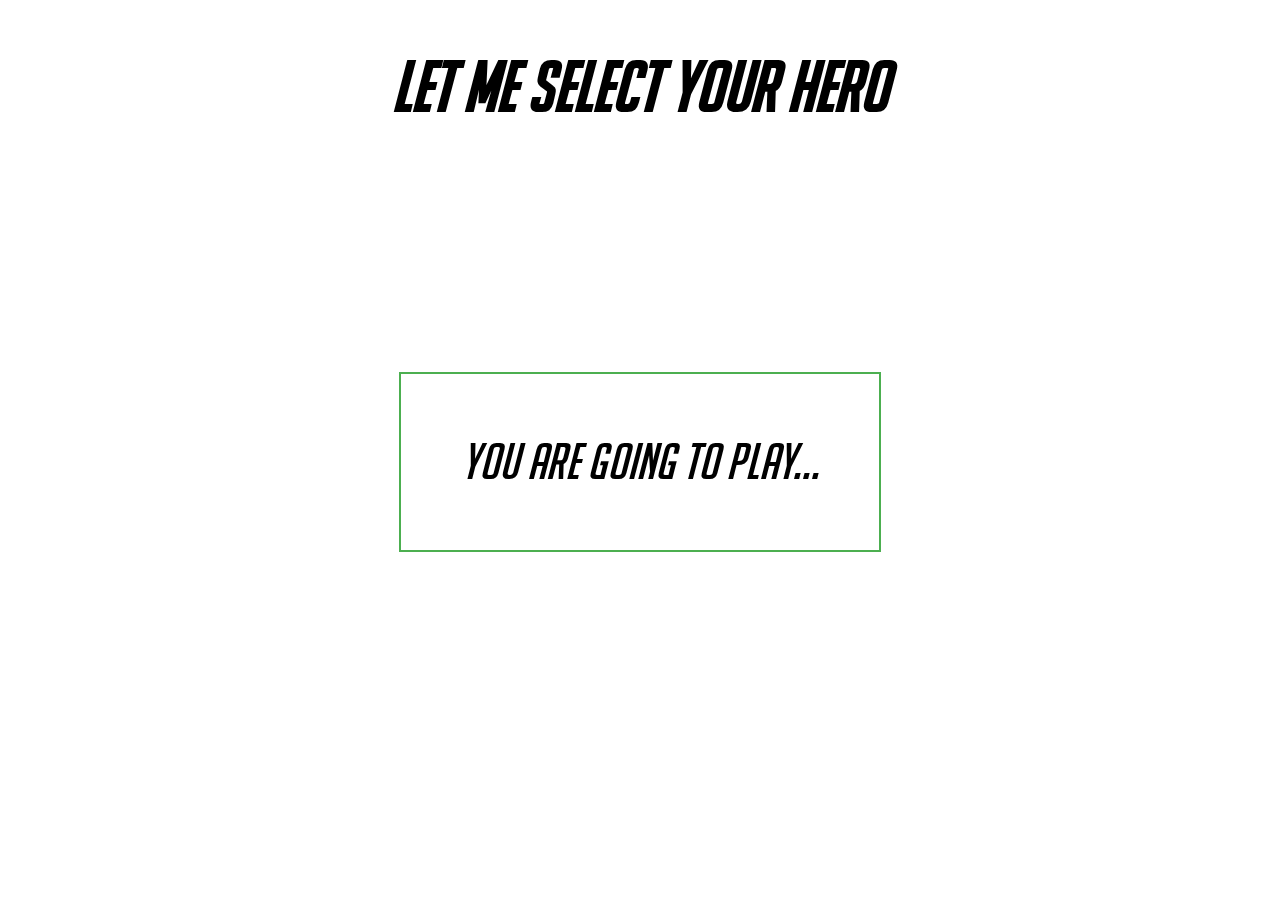
<file: index.html>
<!DOCTYPE html>
<html>
<head>
	<Title>Which hero am I picking?</title>
	<link rel="stylesheet" href="OverCSS.css">
<style>
	@font-face {
    font-family:bignoodletoo;
    src: url(bignoodletoo.ttf);
}
	h1{
		font-family:bignoodletoo;
	}
	div{
		font-family:bignoodletoo;
	}
	button{
		font-family:bignoodletoo;
	}
</style>
</head>
<body>
	<h1>Let me select your hero</h1>
	<div id="heroDisplay">
	</div>
	<div class="btn-container">
		<button onclick="newHero()">
			You are going to play...
		</button>
	</div>
	<script src="Overscript.js"></script>
</body>
</html>
</file>
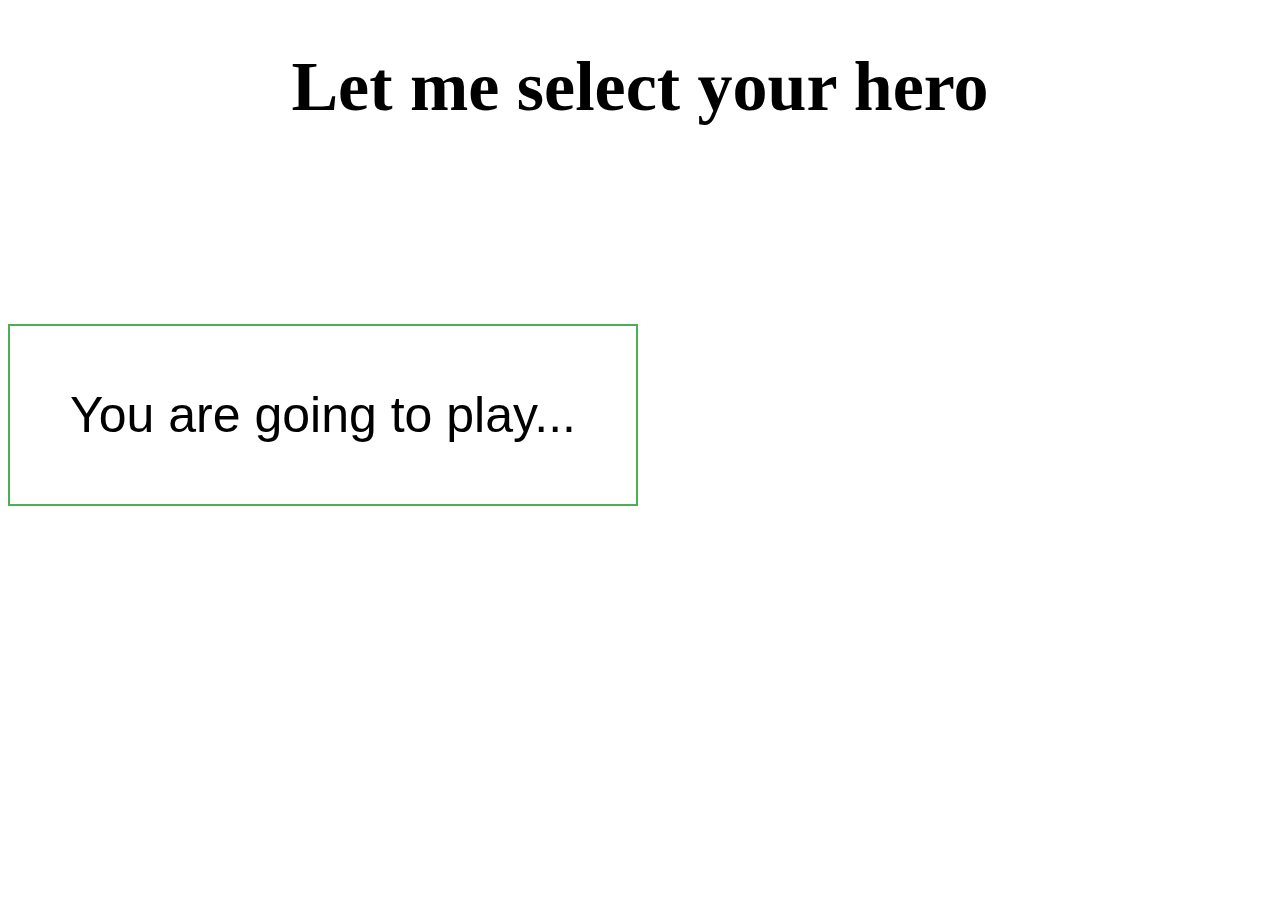
<file: OverwatchHeroSelector.html>
<!DOCTYPE html>
<html>
<head>
	<Title>Which hero am I picking?</title>
	<link rel="stylesheet" href="OverCSS.css">
</head>
<body>
	<h1>Let me select your hero</h1>
	<div id="heroDisplay">
	</div>
	<button onclick="newHero()">You are going to play...</button>
	
	<script src="Overscript.js"></script>
</body>
</html>
</file>
<file: OverCSS.css>
h1{
	font-size: 70px;
	text-align:center;
}
button{
		font-size: 50px;
		padding: 60px 60px;
		border radius: 8px;
		background-color: white;
		color: black;
		border: 2px solid #4CAF50; /*Green*/;
		width:40%
		margin-left:30%
		margin-right:30%
		padding-top:50%
}
button:hover{
    background-color: #4CAF50; /* Green */
    color: white;
}
button:active{
	 background-color: #3e8e41;
	 box-shadow: 0 5px #666;
	 transform: translateY(4px);
}
div {
	font-size: 100px;
	text-align:center;
	padding-top: 50px;
	padding-bottom: 100px;
}
</file>
